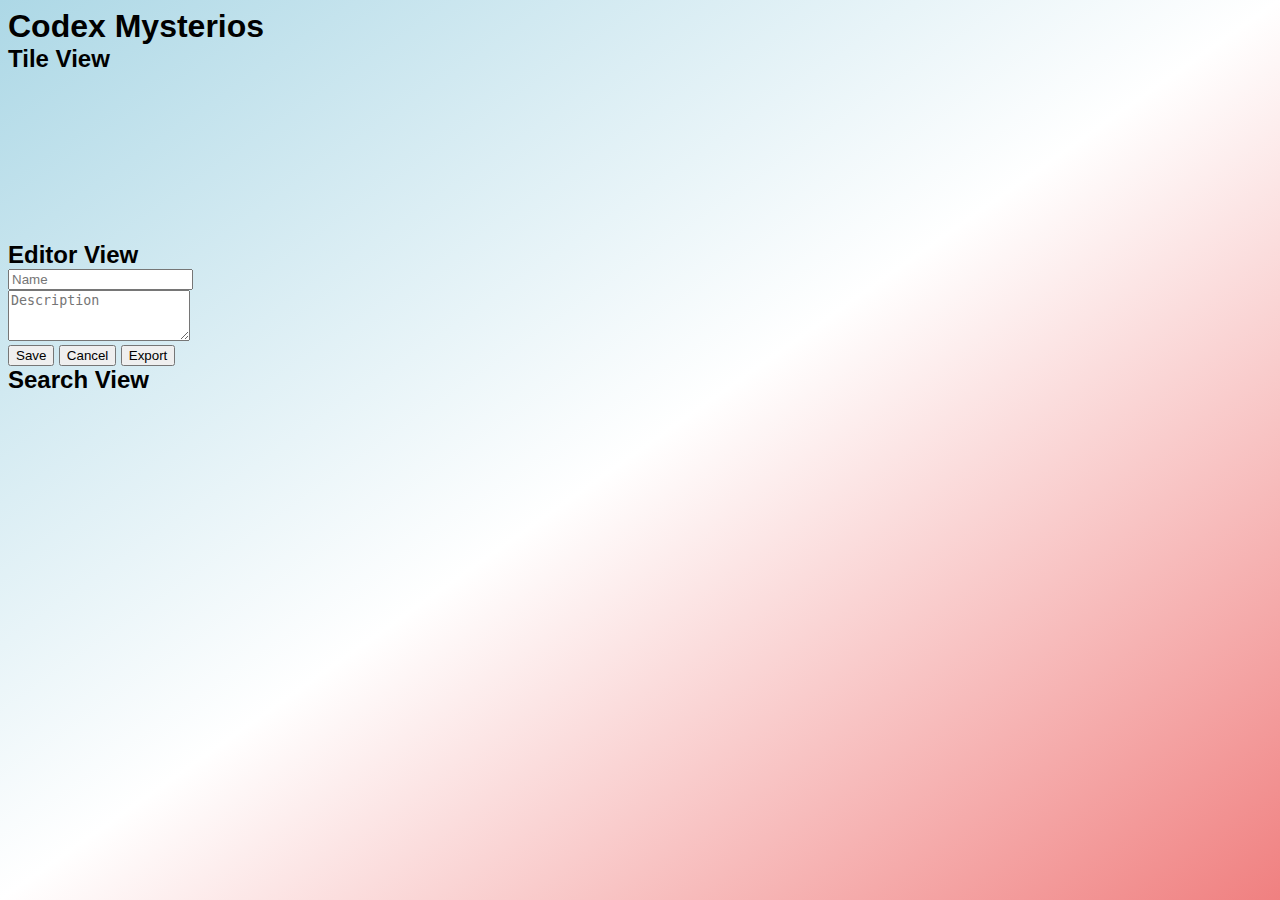
<file: index.html>
<!DOCTYPE html>
<html>

<head>
  <meta charset="utf-8">
  <meta name="viewport" content="width=device-width">
  <title>Codex Mysterios</title>
  <link href="style.css" rel="stylesheet" type="text/css" />
</head>

<body>
  <main>
    <section>
      <header>
        <h1>Codex Mysterios</h1>
      </header>
    </section>
    <section>
      <h2>Tile View</h2>
      <div class="wrapper">
        <div class="row">
          <div class="preview">
        <canvas id="cnv_preview" class="tile" width="32" height="32"></canvas></div>
        <div class="nav"></div>
        </div>
      <div class="row">
        <div class="zoom">
          <canvas id="cnv_zoom" class="tile" width="128" height="128"></canvas>
        </div>
        <div class="card"></div>
      </div>
      </div>
    </section>
    <section>
      <h2>Editor View</h2>
      <div class="editor">
        <div class="editor-name">
          <input type="text" placeholder="Name" id="inputName" />
        </div>
        <div class="editor-description">
          <textarea placeholder="Description" id="inputDescription" rows="3"></textarea>
        </div>
        <div>
          <button id="btnSave" class="btn btn-primary">Save</button>
          <button id="btnCancel" class="btn btn-default">Cancel</button>
          <button id="btnExport" class="btn btn-default">Export</button>
        </div>
      </div>
    </section>
  <section>
    <h2>Search View</h2>
  </section>
  </main>
  <script src="scripts/codex.js" type="module"></script>
  <script src="https://replit.com/public/js/replit-badge.js" theme="purple" defer></script>
</body>

</html>
</file>
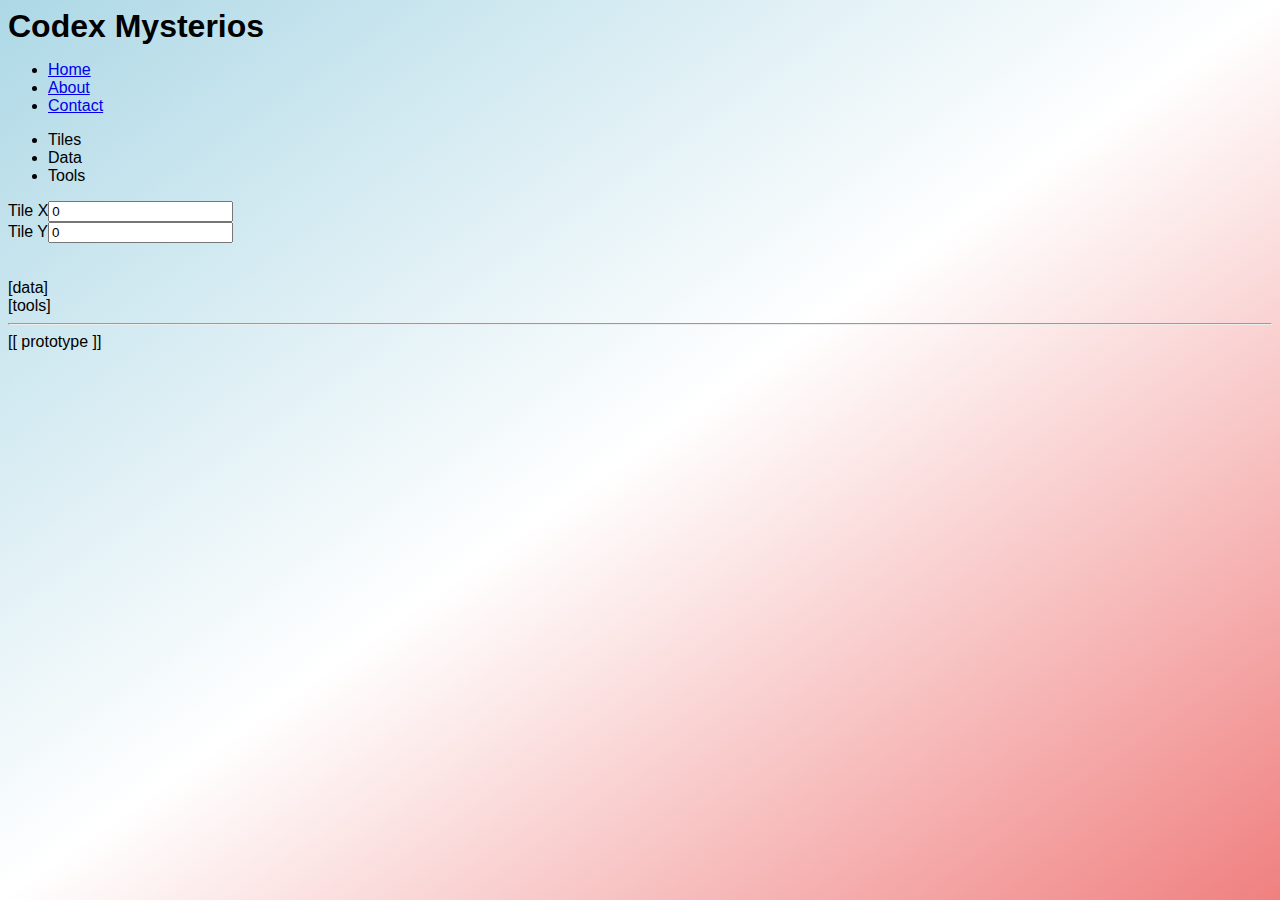
<file: old.html>
<!DOCTYPE html>
<html>

<head>
  <meta charset="utf-8">
  <meta name="viewport" content="width=device-width">
  <title>Codex Mysterios</title>
  <link href="style.css" rel="stylesheet" type="text/css" />
</head>

<body>
  <main>
    <header>
      <h1>Codex Mysterios</h1>
      <nav>
        <ul>
          <li><a href="index.html">Home</a></li>
          <li><a href="about.html">About</a></li>
          <li><a href="contact.html">Contact</a></li>
        </ul>
      </nav>
    </header>
    <section class="ui">
      <aside class="sidebar">
        <ul class='pnl-choosers'>
          <li data-link="tiles" class="pnl-chooser"> Tiles </li>
          <li data-link="data" class="pnl-chooser"> Data </li>
          <li data-link="tools" class="pnl-chooser"> Tools </li>
      </aside>
      <article class="view">
        <div class="pnl tiles">
          <div><label>Tile X</label><input id="inputX" type="text" class="tile-x" value="0" /></div>
          <div><label>Tile Y</label><input id="inputY" type="text" class="tile-y" value="0" /></div>
          <canvas id="cnv_preview" class="tile" width="32" height="32"></canvas>
        </div>
        <div class="pnl data">
          [data]
        </div>
        <div class="pnl tools">
          [tools]
        </div>
      </article>

    </section>
  </main>
  <hr />
  <div id="prototype">
    [[ prototype ]]
  </div>
  <footer>
  </footer>





  <script src="/scripts/script.js" type="module"></script>

  <!--
  This script places a badge on your repl's full-browser view back to your repl's cover
  page. Try various colors for the theme: dark, light, red, orange, yellow, lime, green,
  teal, blue, blurple, magenta, pink!
  -->
  <script src="https://replit.com/public/js/replit-badge.js" theme="blue" defer></script>
</body>

</html>
</file>
<file: style.css>
html, body {
  font-family: "Helvetica Neue", Helvetica, Arial, sans-serif;
}
html {
  height: 100%;
  width: 100%;
   background: linear-gradient(to bottom right, lightblue, white, lightcoral);
}

h1 {
  margin: 0;
  padding: 0;
}
h2 {
  margin: 0;
  padding: 0;
}

.row {
  display: flex;
  flex-direction: row;
}
</file>
